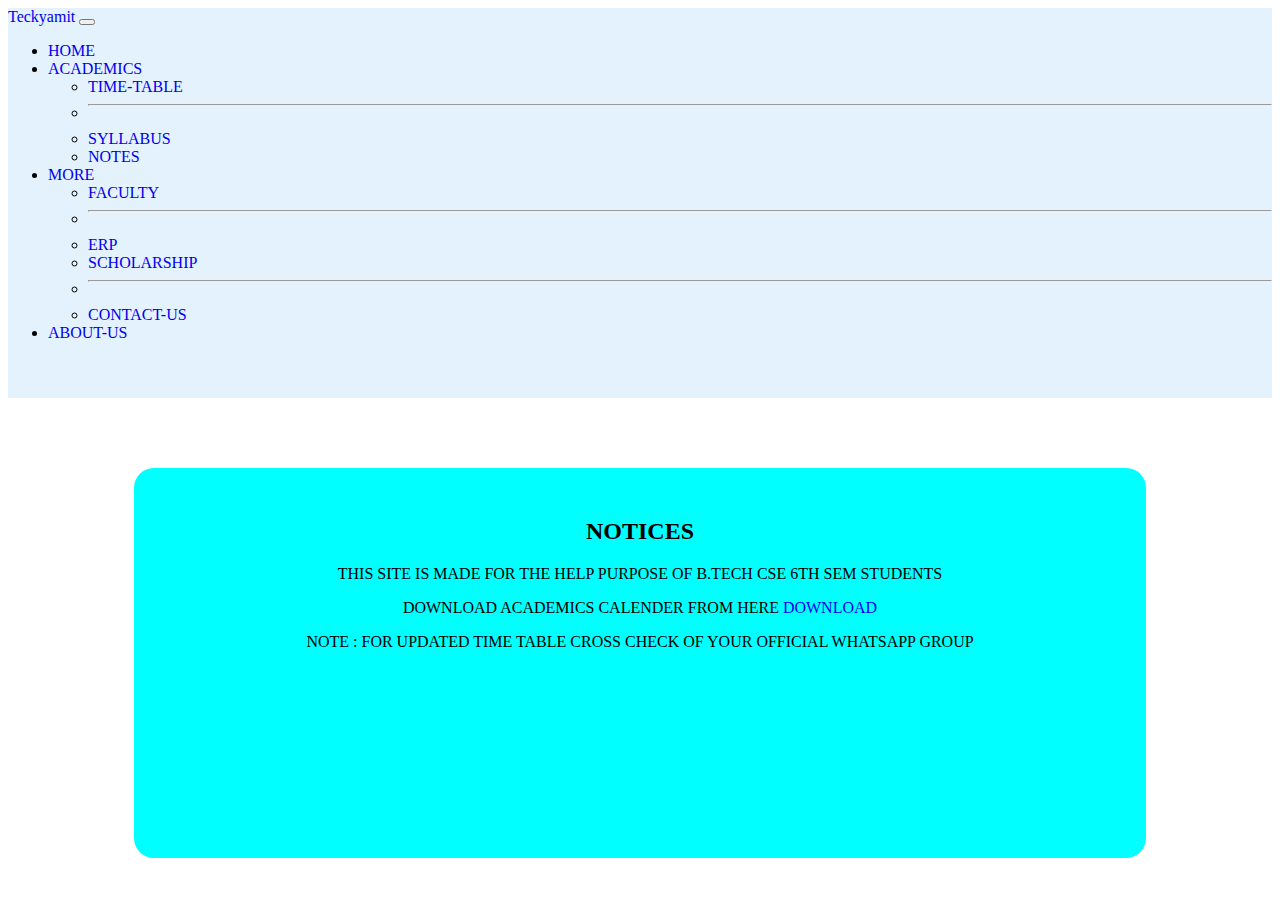
<file: index.html>
<!DOCTYPE html>
<html lang="en">

<head>
  <meta charset="UTF-8">
  <meta http-equiv="X-UA-Compatible" content="IE=edge">
  <meta name="viewport" content="width=device-width, initial-scale=1.0">

  <link href="https://cdn.jsdelivr.net/npm/bootstrap@5.0.2/dist/css/bootstrap.min.css" rel="stylesheet"
    integrity="sha384-EVSTQN3/azprG1Anm3QDgpJLIm9Nao0Yz1ztcQTwFspd3yD65VohhpuuCOmLASjC" crossorigin="anonymous">
  <script src="https://cdn.jsdelivr.net/npm/bootstrap@5.0.2/dist/js/bootstrap.bundle.min.js"
    integrity="sha384-MrcW6ZMFYlzcLA8Nl+NtUVF0sA7MsXsP1UyJoMp4YLEuNSfAP+JcXn/tWtIaxVXM"
    crossorigin="anonymous"></script>
  <!-- <link rel="stylesheet" href="navbar.css"> -->
  <link rel="stylesheet" href="style.css">
  <title>Techyamit</title>
</head>

<body>
  <!-- STARTING OF NAVBAR -->
  <nav class="navbar navbar-expand-lg navbar-light " style="background-color: #e3f2fd;">
    <div class="container-fluid">
      <a class="navbar-brand" href="https://teckyamit.netlify.app/">Teckyamit</a>
      <button class="navbar-toggler" type="button" data-bs-toggle="collapse" data-bs-target="#navbarSupportedContent"
        aria-controls="navbarSupportedContent" aria-expanded="false" aria-label="Toggle navigation">
        <span class="navbar-toggler-icon"></span>
      </button>
      <div class="collapse navbar-collapse" id="navbarSupportedContent">
        <ul class="navbar-nav me-auto mb-2 mb-lg-0">
          <li class="nav-item">
            <a class="nav-link active" aria-current="page" href="#">HOME</a>
          </li>
          <!-- <li class="nav-item">
                <a class="nav-link" href="https://teckyamit.netlify.app/">Notes</a>
              </li> -->
          <li class="nav-item dropdown">
            <a class="nav-link dropdown-toggle" href="#" id="navbarDropdown" role="button" data-bs-toggle="dropdown"
              aria-expanded="false">
              ACADEMICS
            </a>
            <ul class="dropdown-menu" aria-labelledby="navbarDropdown">
              <li><a class="dropdown-item" href="images/tt.png">TIME-TABLE</a></li>
              <li>
                <hr class="dropdown-divider">
              </li>
              <li><a class="dropdown-item" href="syllabus.html">SYLLABUS</a></li>
              <li><a class="dropdown-item" href="notes.html">NOTES</a></li>
           <!--   <li><a class="dropdown-item" href="assignment.html">ASSIGNMENT</a></li> -->
            </ul>
          </li>
          <!-- <li class="nav-item">
                <a class="nav-link " href="#" tabindex="-1" aria-disabled="false">Disabled</a>
              </li> -->
          <li class="nav-item dropdown">
            <a class="nav-link dropdown-toggle" href="#" id="navbarDropdown" role="button" data-bs-toggle="dropdown"
              aria-expanded="false">
              MORE
            </a>
            <ul class="dropdown-menu " aria-labelledby="navbarDropdown">
              <li><a class="dropdown-item" href="faculty.html">FACULTY</a></li>
              <li>
                <hr class="dropdown-divider">
              </li>
              <li><a class="dropdown-item" href="http://erp.invertisuniversity.ac.in:81/loginForm.aspx">ERP</a></li>
              <li><a class="dropdown-item" href="https://scholarship.up.gov.in/index.aspx">SCHOLARSHIP</a></li>
              <!-- <li><a class="dropdown-item" href="#">TOOLS</a></li> -->
              <li>
                <hr class="dropdown-divider">
              </li>
              <li><a class="dropdown-item" href="https://forms.gle/DpFRtbDkqbtnW3ZB6">CONTACT-US</a></li>

            </ul>
          </li>
          <li class="nav-item">
            <a class="nav-link" href="#" tabindex="1">ABOUT-US</a>
          </li>
        </ul>
        <iframe src="https://free.timeanddate.com/clock/i86s3dv0/n1807/tct/pct/ftbi/tt0/tw0/tm1/ts1/tb4" frameborder="0"
          width="88" height="36" allowtransparency="true"></iframe>
        <!-- <form class="d-flex">
              <input class="form-control me-2" type="search" placeholder="Search" aria-label="Search">
              <button class="btn btn-outline-success" type="submit">Search</button>
            </form> -->
      </div>
    </div>
  </nav>
  <!-- THIS IS THE END OF NAVBAR OF WEB -->
  <div class="noticebar">
    <h2>NOTICES</h2>
<p id="notice">this site is made for the help purpose of B.Tech cse 6th sem students</p>
<p id="notice">download academics calender from here <a href="images/academic event.pdf">download</a></p>
<p id="notice">note : for updated time table cross check of your official whatsapp group</p>
  </div>
</body>

</html>
</file>
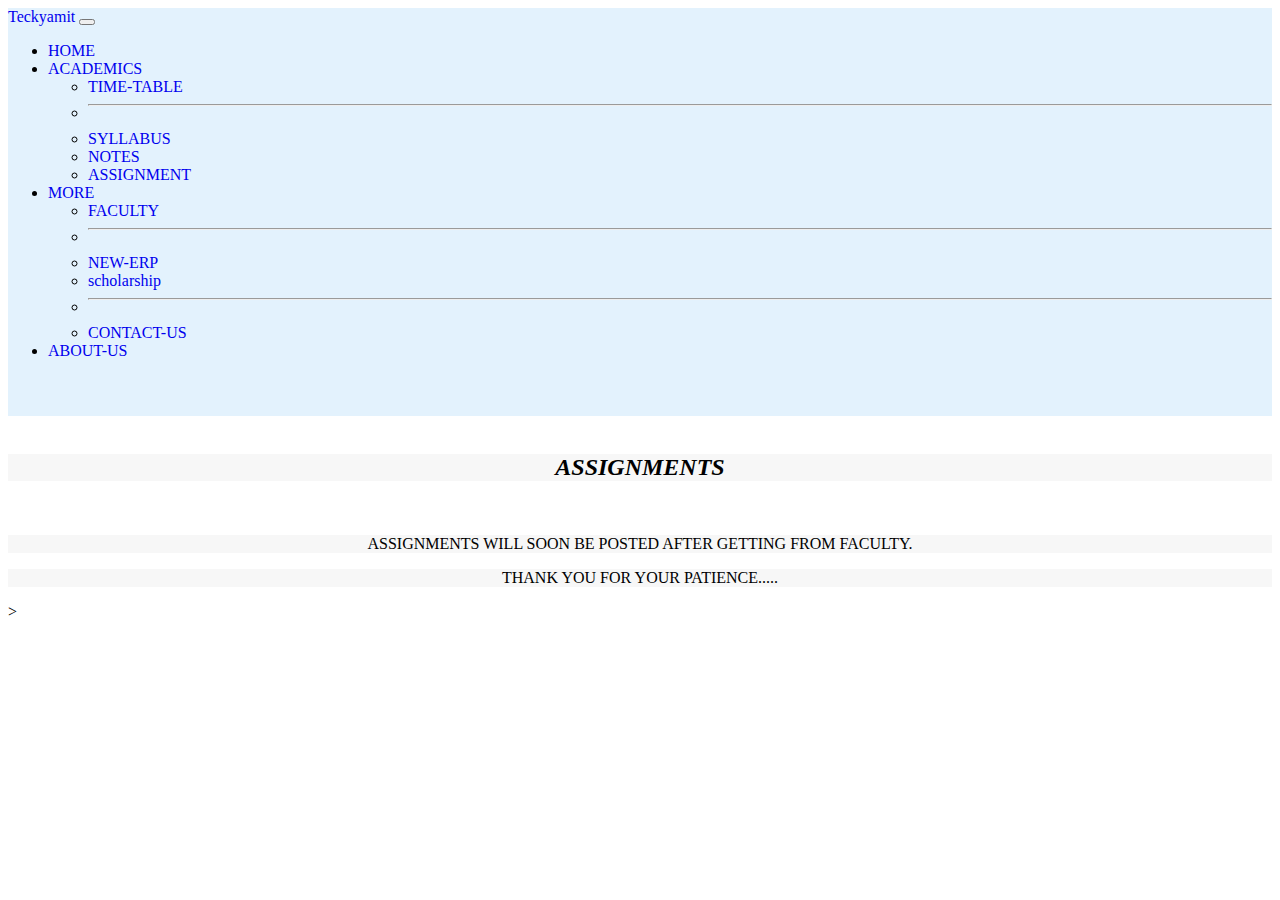
<file: assignment.html>
<!DOCTYPE html>
<html lang="en">

<head>
    <meta charset="UTF-8">
    <meta http-equiv="X-UA-Compatible" content="IE=edge">
    <meta name="viewport" content="width=device-width, initial-scale=1.0">

    <link href="https://cdn.jsdelivr.net/npm/bootstrap@5.0.2/dist/css/bootstrap.min.css" rel="stylesheet"
        integrity="sha384-EVSTQN3/azprG1Anm3QDgpJLIm9Nao0Yz1ztcQTwFspd3yD65VohhpuuCOmLASjC" crossorigin="anonymous">
    <script src="https://cdn.jsdelivr.net/npm/bootstrap@5.0.2/dist/js/bootstrap.bundle.min.js"
        integrity="sha384-MrcW6ZMFYlzcLA8Nl+NtUVF0sA7MsXsP1UyJoMp4YLEuNSfAP+JcXn/tWtIaxVXM"
        crossorigin="anonymous"></script>
    <!-- <link rel="stylesheet" href="navbar.css"> -->
    <link rel="stylesheet" href="style.css">
    <title>Techyamit | ASSIGNMENT</title>
</head>

<body>
    <!-- STARTING OF NAVBAR -->
    <nav class="navbar navbar-expand-lg navbar-light " style="background-color: #e3f2fd;">
        <div class="container-fluid">
            <a class="navbar-brand" href="https://teckyamit.netlify.app/">Teckyamit</a>
            <button class="navbar-toggler" type="button" data-bs-toggle="collapse"
                data-bs-target="#navbarSupportedContent" aria-controls="navbarSupportedContent" aria-expanded="false"
                aria-label="Toggle navigation">
                <span class="navbar-toggler-icon"></span>
            </button>
            <div class="collapse navbar-collapse" id="navbarSupportedContent">
                <ul class="navbar-nav me-auto mb-2 mb-lg-0">
                    <li class="nav-item">
                        <a class="nav-link active" aria-current="page" href="index.html">HOME</a>
                    </li>
                    <li class="nav-item dropdown">
                        <a class="nav-link dropdown-toggle" href="#" id="navbarDropdown" role="button"
                            data-bs-toggle="dropdown" aria-expanded="false">
                            ACADEMICS
                        </a>
                        <ul class="dropdown-menu" aria-labelledby="navbarDropdown">
                            <li><a class="dropdown-item" href="images/tt.jpg">TIME-TABLE</a></li>
                            <li>
                                <hr class="dropdown-divider">
                            </li>
                            <li><a class="dropdown-item" href="syllabus.html">SYLLABUS</a></li>
                            <li><a class="dropdown-item" href="notes.html">NOTES</a></li>
                            <li><a class="dropdown-item" href="#">ASSIGNMENT</a></li>
                        </ul>
                    </li>
                    <!-- <li class="nav-item">
                <a class="nav-link " href="#" tabindex="-1" aria-disabled="false">Disabled</a>
              </li> -->
                    <li class="nav-item dropdown">
                        <a class="nav-link dropdown-toggle" href="#" id="navbarDropdown" role="button"
                            data-bs-toggle="dropdown" aria-expanded="false">
                            MORE
                        </a>
                        <ul class="dropdown-menu " aria-labelledby="navbarDropdown">
                            <li><a class="dropdown-item" href="faculty.html">FACULTY</a></li>
                            <li>
                                <hr class="dropdown-divider">
                            </li>
                            <li><a class="dropdown-item" href="http://182.71.78.157:81/loginForm.aspx">NEW-ERP</a></li>
                            <li><a class="dropdown-item" href="http://scholarship.up.gov.in/">scholarship</a></li>
                            <!-- <li><a class="dropdown-item" href="#">TOOLS</a></li> -->
                            <li>
                                <hr class="dropdown-divider">
                            </li>
                            <li><a class="dropdown-item" href="#">CONTACT-US</a></li>

                        </ul>
                    </li>
                    <li class="nav-item">
                        <a class="nav-link" href="#" tabindex="1">ABOUT-US</a>
                    </li>
                </ul>
                <iframe src="https://free.timeanddate.com/clock/i86s3dv0/n1807/tct/pct/ftbi/tt0/tw0/tm1/ts1/tb4"
                frameborder="0" width="88" height="36" allowtransparency="true"></iframe>
                <!-- <form class="d-flex">
                    <input class="form-control me-2" type="search" placeholder="Search" aria-label="Search">
                    <button class="btn btn-outline-success" type="submit">Search</button>
                </form> -->
            </div>
        </div>
    </nav>
    <!-- THIS IS THE END OF NAVBAR OF WEB -->
    <br>
    <h2 id="sem"> <i>assignments</i></h2>
    <br>

    <p id="sem"> assignments will soon be posted after getting from faculty.</p>
    <p id="sem">thank you for your patience.....</p>

    >
</body>

</html>
</file>
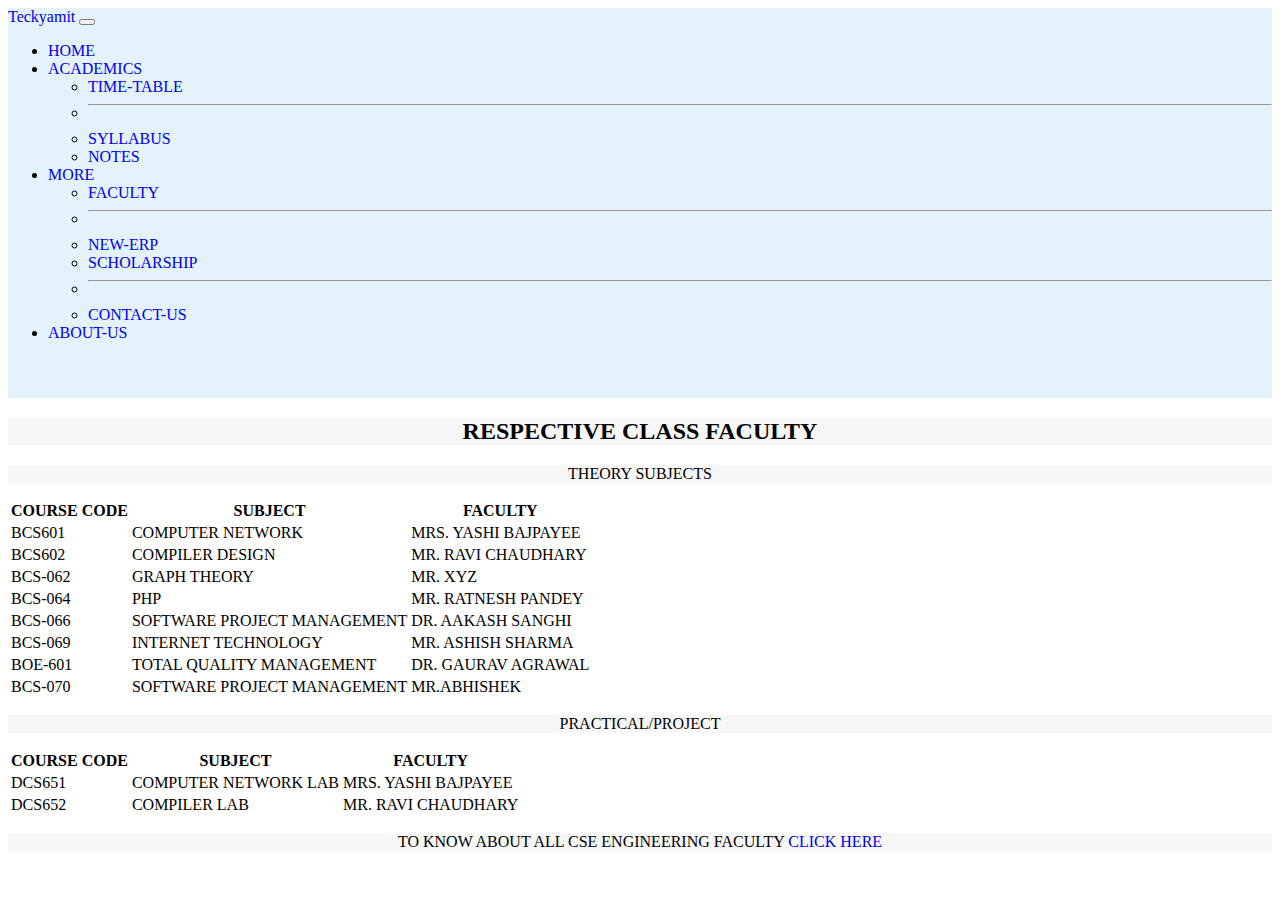
<file: faculty.html>
<!DOCTYPE html>
<html lang="en">

<head>
    <meta charset="UTF-8">
    <meta http-equiv="X-UA-Compatible" content="IE=edge">
    <meta name="viewport" content="width=device-width, initial-scale=1.0">

    <link href="https://cdn.jsdelivr.net/npm/bootstrap@5.0.2/dist/css/bootstrap.min.css" rel="stylesheet"
        integrity="sha384-EVSTQN3/azprG1Anm3QDgpJLIm9Nao0Yz1ztcQTwFspd3yD65VohhpuuCOmLASjC" crossorigin="anonymous">
    <script src="https://cdn.jsdelivr.net/npm/bootstrap@5.0.2/dist/js/bootstrap.bundle.min.js"
        integrity="sha384-MrcW6ZMFYlzcLA8Nl+NtUVF0sA7MsXsP1UyJoMp4YLEuNSfAP+JcXn/tWtIaxVXM"
        crossorigin="anonymous"></script>
    <!-- <link rel="stylesheet" href="navbar.css"> -->
    <link rel="stylesheet" href="style.css">
    <title>Techyamit | FACULTY</title>
</head>

<body>
    <!-- STARTING OF NAVBAR -->
    <nav class="navbar navbar-expand-lg navbar-light " style="background-color: #e3f2fd;">
        <div class="container-fluid">
            <a class="navbar-brand" href="https://teckyamit.netlify.app/">Teckyamit</a>
            <button class="navbar-toggler" type="button" data-bs-toggle="collapse"
                data-bs-target="#navbarSupportedContent" aria-controls="navbarSupportedContent" aria-expanded="false"
                aria-label="Toggle navigation">
                <span class="navbar-toggler-icon"></span>
            </button>
            <div class="collapse navbar-collapse" id="navbarSupportedContent">
                <ul class="navbar-nav me-auto mb-2 mb-lg-0">
                    <li class="nav-item">
                        <a class="nav-link " aria-current="page" href="index.html">HOME</a>
                    </li>
                    <!-- <li class="nav-item">
                <a class="nav-link" href="https://teckyamit.netlify.app/">Notes</a>
              </li> -->
                    <li class="nav-item dropdown">
                        <a class="nav-link dropdown-toggle" href="#" id="navbarDropdown" role="button"
                            data-bs-toggle="dropdown" aria-expanded="false">
                            ACADEMICS
                        </a>
                        <ul class="dropdown-menu" aria-labelledby="navbarDropdown">
                            <li><a class="dropdown-item" href="images/tt.jpg">TIME-TABLE</a></li>
                            <li>
                                <hr class="dropdown-divider">
                            </li>
                            <li><a class="dropdown-item" href="syllabus.html">SYLLABUS</a></li>
                            <li><a class="dropdown-item" href="notes.html">NOTES</a></li>
                         <!--   <li><a class="dropdown-item" href="assignment.html">ASSIGNMENT</a></li> -->
                        </ul>
                    </li>
                    <!-- <li class="nav-item">
                <a class="nav-link " href="#" tabindex="-1" aria-disabled="false">Disabled</a>
              </li> -->
                    <li class="nav-item dropdown">
                        <a class="nav-link dropdown-toggle" href="#" id="navbarDropdown" role="button"
                            data-bs-toggle="dropdown" aria-expanded="false">
                            MORE
                        </a>
                        <ul class="dropdown-menu " aria-labelledby="navbarDropdown">
                            <li><a class="dropdown-item" href="#">FACULTY</a></li>
                            <li>
                                <hr class="dropdown-divider">
                            </li>
                            <li><a class="dropdown-item" href="http://182.71.78.157:81/loginForm.aspx">NEW-ERP</a></li>
                            <li><a class="dropdown-item" href="http://scholarship.up.gov.in/">SCHOLARSHIP</a></li>
                            <!-- <li><a class="dropdown-item" href="#">TOOLS</a></li> -->
                            <li>
                                <hr class="dropdown-divider">
                            </li>
                            <li><a class="dropdown-item" href="#">CONTACT-US</a></li>

                        </ul>
                    </li>
                    <li class="nav-item">
                        <a class="nav-link" href="#" tabindex="1">ABOUT-US</a>
                    </li>
                </ul>
                <iframe src="https://free.timeanddate.com/clock/i86s3dv0/n1807/tct/pct/ftbi/tt0/tw0/tm1/ts1/tb4"
                    frameborder="0" width="88" height="36" allowtransparency="true"></iframe>

            </div>
        </div>
    </nav>
    <!-- THIS IS THE END OF NAVBAR OF WEB -->
    <div class="container mt-3">
        <h2 id="sem">respective class faculty</h2>
        <p id="sem"> theory subjects</p>

        <table class="table table-hover">
            <thead>
                <tr class="table-primary">
                    <th>course code</th>
                    <th>subject</th>
                    <th>faculty</th>
                </tr>
            </thead>
            </tbody>
            <tr>
                <td>bcs601</td>
                <td>computer network</td>
                <td>mrs. yashi bajpayee</td>
            </tr>
            <tr>
                <td>bcs602</td>
                <td>compiler Design</td>
                <td>mr. ravi chaudhary</td>
            </tr>
            <tr>
                <td>bcs-062</td>
                <td>graph theory</td>
                <td>mr. xyz</td>
            </tr>
            <tr>
                <td>bcs-064</td>
                <td>php</td>
                <td>mr. Ratnesh pandey</td>
            </tr>
            <tr>
                <td>bcs-066</td>
                <td>software project Management</td>
                <td>dr. Aakash sanghi</td>
            </tr>
            <tr>
                <td>bcs-069</td>
                <td>internet Technology</td>
                <td>mr. ashish sharma</td>
            </tr>
            <tr>
                <td>boe-601</td>
                <td>total quality Management</td>
                <td>dr. gaurav agrawal</td>
            </tr>
            <tr>
                <td>bcs-070</td>
                <td>software project Management</td>
                <td>mr.abhishek</td>
            </tr>
           
            </tbody>
        </table>
        <p id="sem">practical/project</p>
        <table class="table">
            
        </table>
    </div>
    <div class="container">
        <table class="table table-hover">
            <thead>
                <tr class="table-primary">
                    <th>course code</th>
                    <th>subject</th>
                    <th>faculty</th>
                </tr>
            </thead>
        </tbody>
        <tr>
            <td>dcs651</td>
            <td>COMPUTER NETWORK LAB</td>
            <td>mrS. YASHI BAJPAYEE</td>
        </tr>
        <tr>
            <td>dcs652</td>
            <td>COMPILER LAB</td>
            <td>mr. RAVI chaudhary</td>
        </tr>

        </table>

        <p id="sem">to know about all cse Engineering faculty <a href="https://www.invertisuniversity.ac.in/about-us/faculty"> click here</a> </p>

    </div>

</body>

</html>
</file>
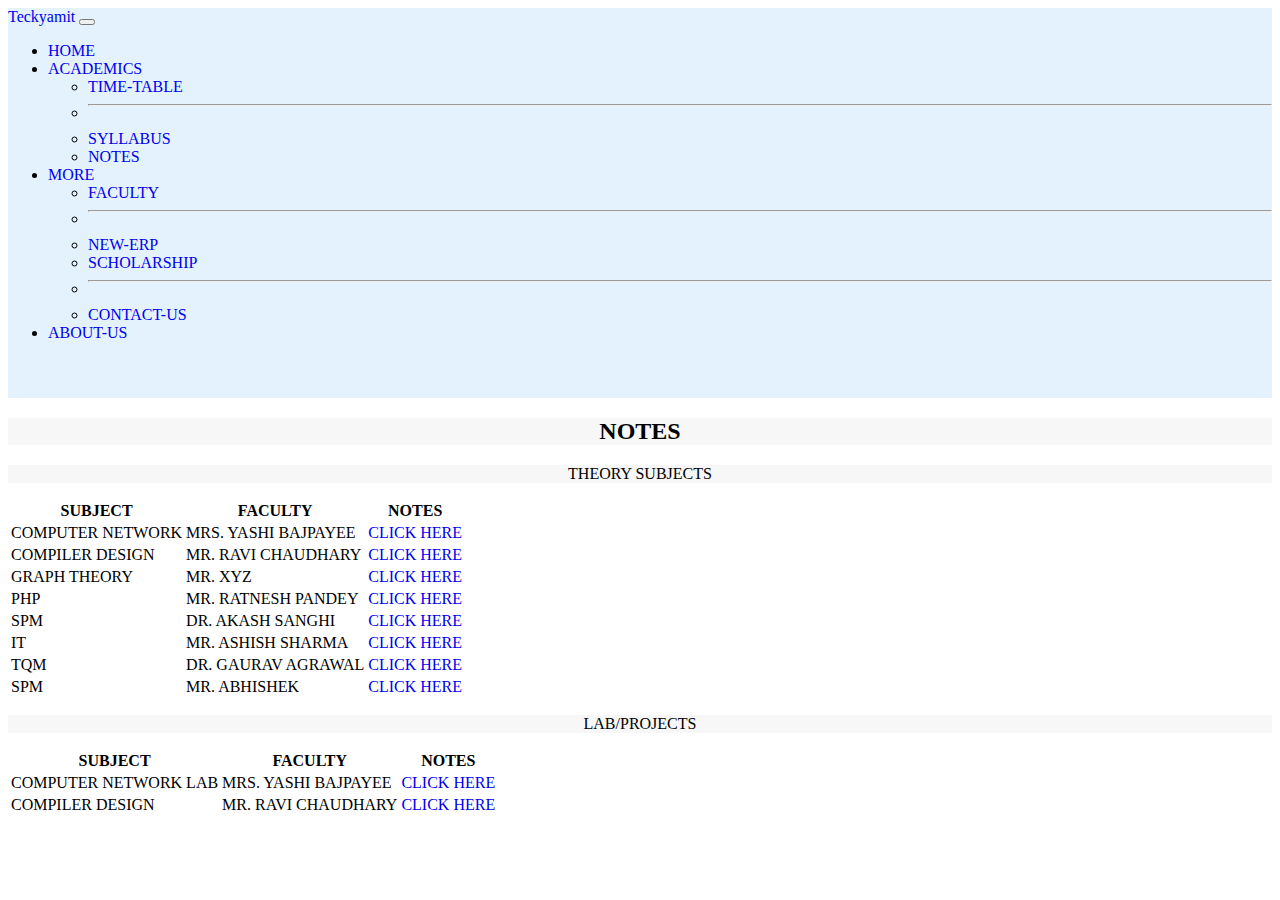
<file: notes.html>
<!DOCTYPE html>
<html lang="en">

<head>
  <meta charset="UTF-8">
  <meta http-equiv="X-UA-Compatible" content="IE=edge">
  <meta name="viewport" content="width=device-width, initial-scale=1.0">

  <link href="https://cdn.jsdelivr.net/npm/bootstrap@5.0.2/dist/css/bootstrap.min.css" rel="stylesheet"
    integrity="sha384-EVSTQN3/azprG1Anm3QDgpJLIm9Nao0Yz1ztcQTwFspd3yD65VohhpuuCOmLASjC" crossorigin="anonymous">
  <script src="https://cdn.jsdelivr.net/npm/bootstrap@5.0.2/dist/js/bootstrap.bundle.min.js"
    integrity="sha384-MrcW6ZMFYlzcLA8Nl+NtUVF0sA7MsXsP1UyJoMp4YLEuNSfAP+JcXn/tWtIaxVXM"
    crossorigin="anonymous"></script>
  <!-- <link rel="stylesheet" href="navbar.css"> -->
  <link rel="stylesheet" href="style.css">
  <title>Techyamit | NOTES</title>
</head>

<body>
  <!-- STARTING OF NAVBAR -->
  <nav class="navbar navbar-expand-lg navbar-light " style="background-color: #e3f2fd;">
    <div class="container-fluid">
      <a class="navbar-brand" href="https://teckyamit.netlify.app/">Teckyamit</a>
      <button class="navbar-toggler" type="button" data-bs-toggle="collapse" data-bs-target="#navbarSupportedContent"
        aria-controls="navbarSupportedContent" aria-expanded="false" aria-label="Toggle navigation">
        <span class="navbar-toggler-icon"></span>
      </button>
      <div class="collapse navbar-collapse" id="navbarSupportedContent">
        <ul class="navbar-nav me-auto mb-2 mb-lg-0">
          <li class="nav-item">
            <a class="nav-link" aria-current="page" href="index.html">HOME</a>
          </li>
          <!-- <li class="nav-item">
                <a class="nav-link" href="https://teckyamit.netlify.app/">Notes</a>
              </li> -->
          <li class="nav-item dropdown">
            <a class="nav-link dropdown-toggle" href="#" id="navbarDropdown" role="button" data-bs-toggle="dropdown"
              aria-expanded="false">
              ACADEMICS
            </a>
            <ul class="dropdown-menu" aria-labelledby="navbarDropdown">
              <li><a class="dropdown-item" href="images/tt.png">TIME-TABLE</a></li>
              <li>
                <hr class="dropdown-divider">
              </li>
              <li><a class="dropdown-item" href="syllabus.html">SYLLABUS</a></li>
              <li><a class="dropdown-item active" href="notes.html">NOTES</a></li>
            <!--  <li><a class="dropdown-item" href="assignment.html">ASSIGNMENT</a></li> -->
            </ul>
          </li>
          <!-- <li class="nav-item">
                <a class="nav-link " href="#" tabindex="-1" aria-disabled="false">Disabled</a>
              </li> -->
          <li class="nav-item dropdown">
            <a class="nav-link dropdown-toggle" href="#" id="navbarDropdown" role="button" data-bs-toggle="dropdown"
              aria-expanded="false">
              MORE
            </a>
            <ul class="dropdown-menu " aria-labelledby="navbarDropdown">
              <li><a class="dropdown-item" href="faculty.html">FACULTY</a></li>
              <li>
                <hr class="dropdown-divider">
              </li>
              <li><a class="dropdown-item" href="http://182.71.78.157:81/loginForm.aspx">NEW-ERP</a></li>
              <li><a class="dropdown-item" href="http://scholarship.up.gov.in/">SCHOLARSHIP</a></li>
              <!-- <li><a class="dropdown-item" href="#">TOOLS</a></li> -->
              <li>
                <hr class="dropdown-divider">
              </li>
              <li><a class="dropdown-item" href="#">CONTACT-US</a></li>

            </ul>
          </li>
          <li class="nav-item">
            <a class="nav-link" href="#" tabindex="1">ABOUT-US</a>
          </li>
        </ul>
        <iframe src="https://free.timeanddate.com/clock/i86s3dv0/n1807/tct/pct/ftbi/tt0/tw0/tm1/ts1/tb4"
                    frameborder="0" width="88" height="36" allowtransparency="true"></iframe>
        <!-- <form class="d-flex">
          <input class="form-control me-2" type="search" placeholder="Search" aria-label="Search">
          <button class="btn btn-outline-success" type="submit">Search</button>
        </form> -->
      </div>
    </div>
  </nav>
  <div class="container mt-3">
    <h2 id="sem">notes </h2>
    <p id="sem">theory subjects</p>
    <table class="table table-hover">
      <thead>
        <tr class="table-primary">
          <th>subject</th>
          <th>faculty</th>
          <th>notes</th>
        </tr>
      </thead>
      <tbody>
        <tr>
          <td>COMPUTER NETWORK</td>
          <td>mrs. yashi bajpayee</td>
          <td><a href="https://drive.google.com/drive/folders/16YdsBd4JsNkrfeyoKaTSHT-hFY7XQIbH?usp=drive_link">click here</a></td>

        </tr>
        <tr>
          <td>compiler design </td>
          <td>mr. ravi chaudhary</td>
          <td><a href="https://drive.google.com/drive/folders/17LuLhYD8r1gNt7M3voQyS1TLx-RZvF9o?usp=drive_link"> click here</a></td>
        </tr>
        <tr>
          <td>graph theory</td>
          <td>mr. xyz</td>
          <td><a href="https://drive.google.com/drive/folders/1VxLv1j4vaNVDFLnwLSBCAn1kLhT_F3HF?usp=drive_link">click here</a></td>
        <tr>
          <td>php</td>
          <td>mr. ratnesh pandey</td>
          <td><a href="https://drive.google.com/drive/folders/1lgHm0scRgEw0eF6-17cTSOaUspXx5gTb?usp=drive_link">click here</a></td>

        </tr>
        <tr>
          <td>spm</td>
          <td>dr. akash sanghi</td>
          <td><a href="https://drive.google.com/drive/folders/17AHHwMtUVDceupn_pCZtfbYtMkOd47kI?usp=drive_link">click here</a></td>

        </tr>
        <tr>
          <td>it</td>
          <td>mr. ashish sharma</td>
          <td><a href="https://drive.google.com/drive/folders/1nOieyWcQh5GbuMY9rBArgf3hJC0z8Mot?usp=drive_link">click here</a></td>

        </tr>
        <tr>
          <td>tqm</td>
          <td>dr. gaurav agrawal</td>
          <td><a href="https://drive.google.com/drive/folders/1lJnxbwo20uNqULGmynWRGjyqQ18-s872?usp=drive_link">click here</a></td>

        </tr>
        <tr>
          <td>spm</td>
          <td>mr. abhishek</td>
          <td><a href="https://drive.google.com/drive/folders/1UiidX-z_0I5x5bDQpQJBCQD7SzKrRXVt?usp=drive_link">click here</a></td>
        </tr>
      </tbody>

    </table>
    <p id="sem">lab/projects</p>
    <table class="table table-hover">
      <thead>
        <tr class="table-primary">
          <th>subject</th>
          <th>faculty</th>
          <th>notes</th>
      </thead>
      </tr>
      <tr>
        <td>computer network lab</td>
        <td>mrs. yashi bajpayee</td>
        <td><a href="https://drive.google.com/drive/folders/1A_iFXq-JsxUeV2uuvZo6qgtCAQ8YAtIS?usp=drive_link">click here</a></td>
      </tr>
      <tr>
        <td>compiler design</td>
        <td>mr. ravi chaudhary</td>
        <td><a href="https://drive.google.com/drive/folders/1o77AF4a4MIENOExpvCVZqFun-rPIEUIz?usp=drive_link">click here</a></td> 
    </table>
  </div>
</file>
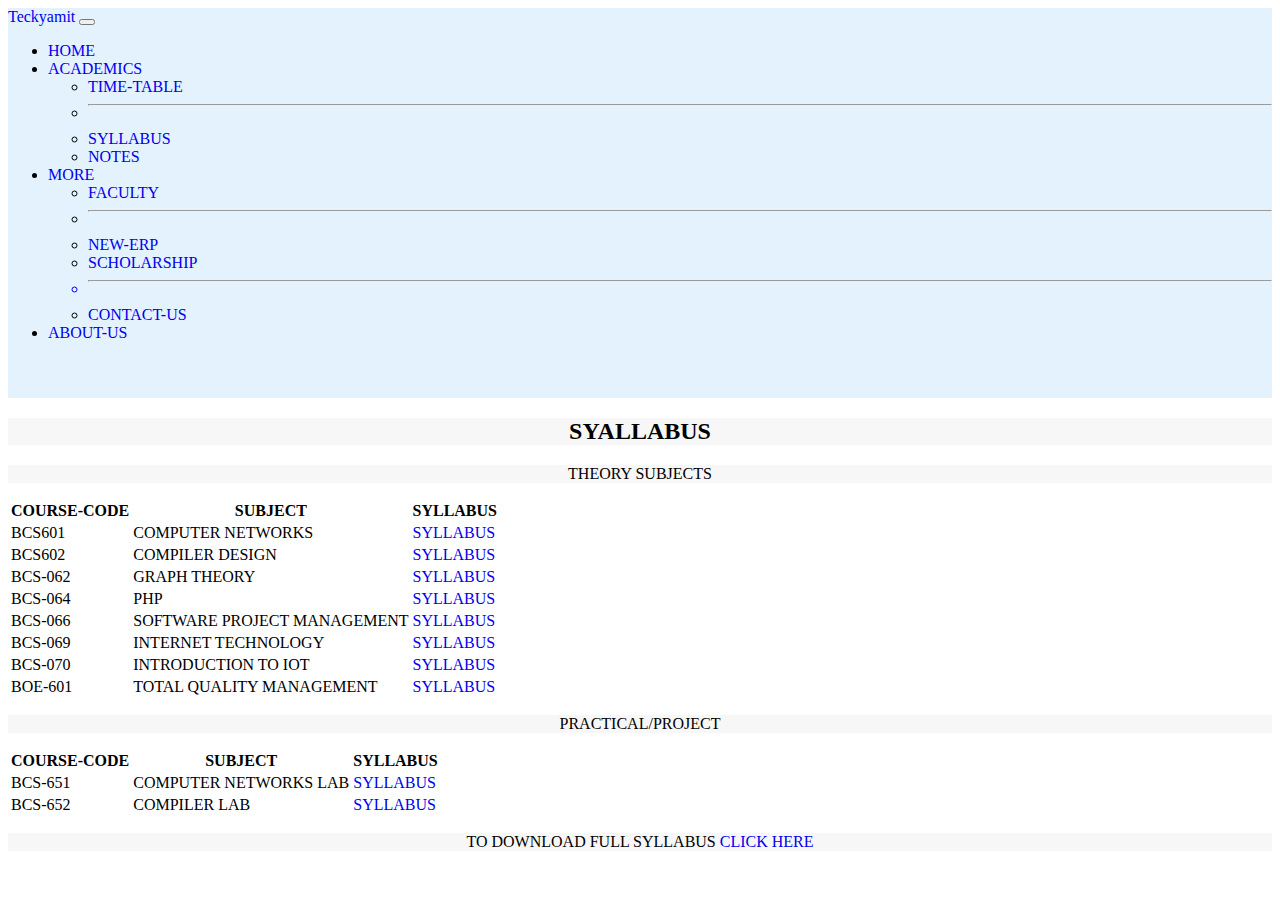
<file: syllabus.html>
<!DOCTYPE html>
<html lang="en">

<head>
    <meta charset="UTF-8">
    <meta http-equiv="X-UA-Compatible" content="IE=edge">
    <meta name="viewport" content="width=device-width, initial-scale=1.0">

    <link href="https://cdn.jsdelivr.net/npm/bootstrap@5.0.2/dist/css/bootstrap.min.css" rel="stylesheet"
        integrity="sha384-EVSTQN3/azprG1Anm3QDgpJLIm9Nao0Yz1ztcQTwFspd3yD65VohhpuuCOmLASjC" crossorigin="anonymous">
    <script src="https://cdn.jsdelivr.net/npm/bootstrap@5.0.2/dist/js/bootstrap.bundle.min.js"
        integrity="sha384-MrcW6ZMFYlzcLA8Nl+NtUVF0sA7MsXsP1UyJoMp4YLEuNSfAP+JcXn/tWtIaxVXM"
        crossorigin="anonymous"></script>
    <!-- <link rel="stylesheet" href="navbar.css"> -->
    <link rel="stylesheet" href="style.css">
    <title>Techyamit | SYLLABUS</title>
</head>

<body>
    <!-- STARTING OF NAVBAR -->
    <nav class="navbar navbar-expand-lg navbar-light " style="background-color: #e3f2fd;">
        <div class="container-fluid">
            <a class="navbar-brand" href="https://teckyamit.netlify.app/">Teckyamit</a>
            <button class="navbar-toggler" type="button" data-bs-toggle="collapse"
                data-bs-target="#navbarSupportedContent" aria-controls="navbarSupportedContent" aria-expanded="false"
                aria-label="Toggle navigation">
                <span class="navbar-toggler-icon"></span>
            </button>
            <div class="collapse navbar-collapse" id="navbarSupportedContent">
                <ul class="navbar-nav me-auto mb-2 mb-lg-0">
                    <li class="nav-item">
                        <a class="nav-link" aria-current="page" href="index.html">HOME</a>
                    </li>
                    <!-- <li class="nav-item">
                <a class="nav-link" href="https://teckyamit.netlify.app/">Notes</a>
              </li> -->
                    <li class="nav-item dropdown">
                        <a class="nav-link dropdown-toggle" href="#" id="navbarDropdown" role="button"
                            data-bs-toggle="dropdown" aria-expanded="false">
                            ACADEMICS
                        </a>
                        <ul class="dropdown-menu" aria-labelledby="navbarDropdown">
                            <li><a class="dropdown-item" href="images/tt.png">TIME-TABLE</a></li>
                            <li>
                                <hr class="dropdown-divider">
                            </li>
                            <li><a class="dropdown-item active" href="syllabus.html">SYLLABUS</a></li>
                            <li><a class="dropdown-item" href="notes.html">NOTES</a></li>
                         <!--   <li><a class="dropdown-item" href="assignment.html">ASSIGNMENT</a></li> -->
                        </ul>
                    </li>
                    <!-- <li class="nav-item">
                <a class="nav-link " href="#" tabindex="-1" aria-disabled="false">Disabled</a>
              </li> -->
                    <li class="nav-item dropdown">
                        <a class="nav-link dropdown-toggle" href="#" id="navbarDropdown" role="button"
                            data-bs-toggle="dropdown" aria-expanded="false">
                            MORE
                        </a>
                        <ul class="dropdown-menu " aria-labelledby="navbarDropdown">
                            <li><a class="dropdown-item" href="faculty.html">FACULTY</a></li>
                            <li>
                                <hr class="dropdown-divider">
                            </li>
                            <li><a class="dropdown-item" href="http://182.71.78.157:81/loginForm.aspx">NEW-ERP</a></li>
                            <li><a class="dropdown-item" href="http://scholarship.up.gov.in/">SCHOLARSHIP</li>
                            <!-- <li><a class="dropdown-item" href="#">TOOLS</a></li> -->
                            <li>
                                <hr class="dropdown-divider">
                            </li>
                            <li><a class="dropdown-item" href="#">CONTACT-US</a></li>

                        </ul>
                    </li>
                    <li class="nav-item">
                        <a class="nav-link" href="#" tabindex="1">ABOUT-US</a>
                    </li>
                </ul>
                <iframe src="https://free.timeanddate.com/clock/i86s3dv0/n1807/tct/pct/ftbi/tt0/tw0/tm1/ts1/tb4"
                frameborder="0" width="88" height="36" allowtransparency="true"></iframe>
                <!-- <form class="d-flex">
                    <input class="form-control me-2" type="search" placeholder="Search" aria-label="Search">
                    <button class="btn btn-outline-success" type="submit">Search</button>
                </form> -->
            </div>
        </div>
    </nav>
    <!--    THIS IS THE END OF NAVBAR OF WEB -->


    <div class="container mt-3">
        <h2 id="sem">syallabus</h2>
        <p id="sem"> theory subjects</p>
        <table class="table ">
            <thead>
                <tr class="table-primary">
                    <th>course-code</th>
                    <th>subject</th>
                    <th>syllabus</th>
                </tr>
            </thead>
            <tbody>
                <tr>
                    <td>bcs601</td>
                    <td>Computer Networks</td>
                    <td><a href="images/bcs601.jpg">syllabus</a></td>
                </tr>
                <tr>
                    <td>bcs602</td>
                    <td>Compiler Design</td>
                    <td><a href="images/bcs-602.jpg">syllabus</a></td>
                </tr>
                <tr>
                    <td>BCS-062</td>
                    <td>Graph Theory</td>
                    <td><a href="images/bcs-062.jpg">syllabus</a></td>
                </tr>
                <tr>
                    <td>BCS-064</td>
                    <td>PHP</td>
                    <td><a href="images/bcs-064.jpg">syllabus</a></td>
                </tr>
                <tr>
                    <td>BCS-066</td>
                    <td>Software Project Management</td>
                    <td><a href="images/bcs-066.jpg">syllabus</a></td>
                </tr>
                
                <tr>
                    <td>BCS-069</td>
                    <td>internet Technology</td>
                    <td><a href="images/bcs-069.jpg">syllabus</a></td>
                </tr>
                <tr>
                    <td>BCS-070</td>
                    <td>Introduction to IoT</td>
                    <td><a href="#">syllabus</a></td>
                </tr>
                <tr>
                    <td>BOE-601</td>
                    <td>Total Quality Management</td>
                    <td><a href="images/boe-601.jpg">syllabus</a></td>
                </tr>
                
               
                
            </tbody>

        </table>
        <p id="sem">practical/project</p>
        <table class="table ">
            <thead>
                <tr class="table-primary">
                    <th>course-code</th>
                    <th>subject</th>
                    <th>syllabus</th>
                </tr>
            </thead>
            <tbody>
                <tr>
                    <td>BCS-651 </td>
                    <td>Computer Networks Lab</td>
                    <td><a href="images/bcs-651.jpg">syllabus</a></td>
                </tr>
                <tr>
                    <td>BCS-652</td>
                    <td>Compiler Lab</td>
                    <td><a href="images/bcs-655.jpg">syllabus</a></td>
                </tr>
        </table>

                <p id="sem"> to download full syllabus <a href="images/B.Tech cse 3rd year .pdf">click here</a></p>
    </div>



</body>

</html>
</file>
<file: style.css>
#sem{
    text-align: center;
    text-transform: uppercase;
    background-color: #f7f7f7;
}
table{
    text-transform: uppercase;
}
a{
    text-decoration: none;
  
}
.noticebar{
    padding-top: 30px;
    display: block;
    margin: auto;
    height: 360px;
    margin-top: 70PX;
    width: 80%;
    text-align: center;
    background: aqua;
    color:  BLACK;
    border-radius: 20PX;
}
#notice{
    text-transform:uppercase;
}
</file>
